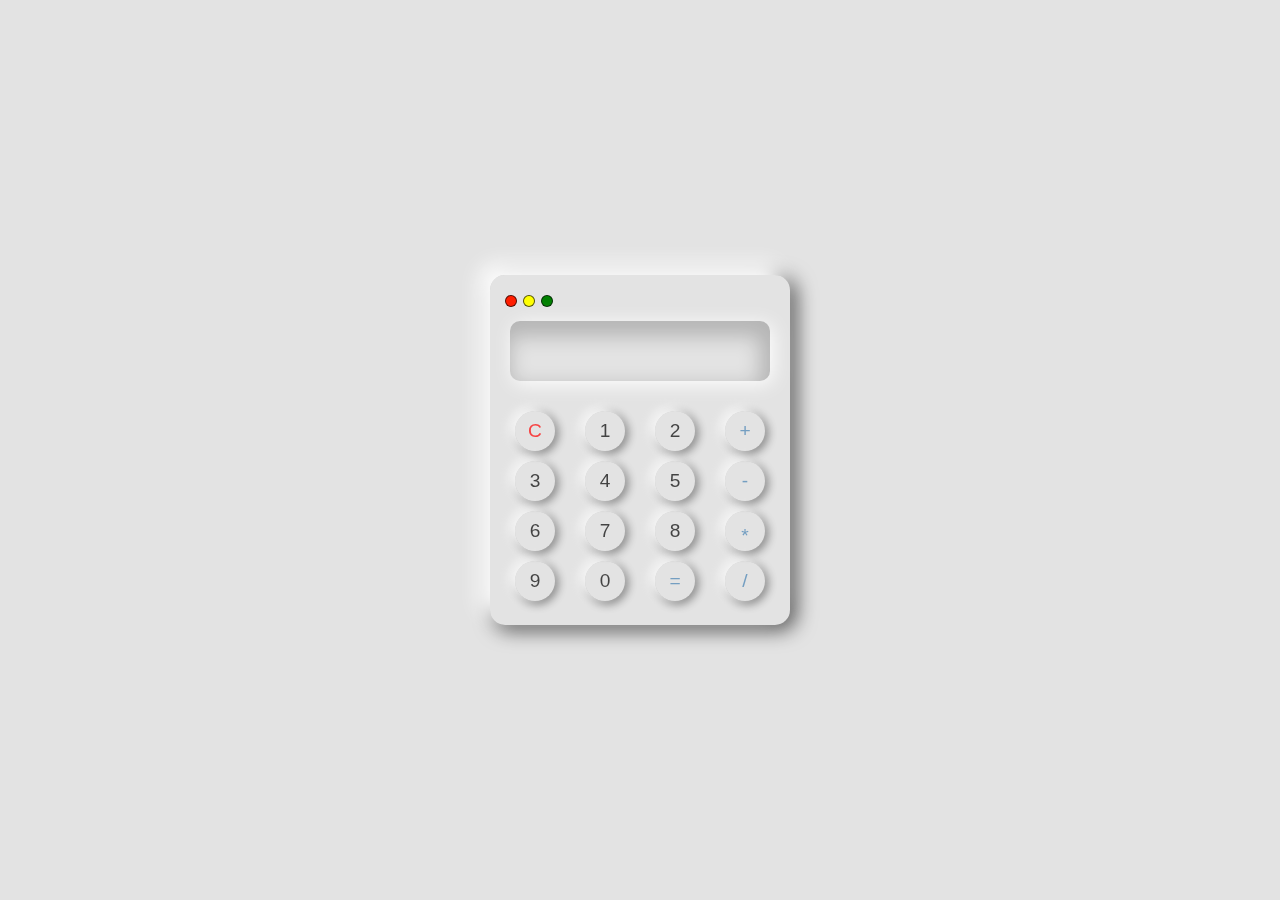
<file: index.html>
<!DOCTYPE html>
<html lang="en">
<head>
    <meta charset="UTF-8">
    <meta name="viewport" content="width=device-width, initial-scale=1.0">
    <title>Neumorphic-Calculator</title>
    <link rel="icon" href="calculator-solid.svg">


    <link rel="stylesheet" href="calci.css">
</head>
<body>
    
   <div id="main">
    <i id="icon" class="fa-solid fa-sun"></i>
      <div id="calci_main">
        <span ></span><span></span><span></span>
          <h1 id="display"></h1>
            <div id="component">
               <span id="c">C</span>
               <span>1</span>
               <span>2</span>
               <span class="simbol">+</span>
               <span>3</span>
               <span>4</span>
               <span>5</span>
               <span class="simbol">-</span>
               <span>6</span>
               <span>7</span>
               <span>8</span>
               <span class="simbol" style="line-height: 50px;">*</span>
               <span>9</span>
               <span>0</span>
               <span class="simbol">=</span>
               <span class="simbol">/</span>
            </div>
      </div>    
      
    </div>

    <script src="calci.js"></script>
   
</body>
</html>
</file>
<file: calci.css>
body{
    margin: 0px;
    font-family:  sans-serif;
}

#main{
    background-color: rgb(227,227,227);
    display: flex;
    height: 100vh;
    align-items: center;
    justify-content: center;


}

#calci_main{
    height: 350px;
    width: 300px;
    border-radius: 15px;
    box-shadow:-10px -10px 20px 1px white, 5px 4px 20px 1px rgba(0, 0, 0, 0.658);
   
}
#display{
    filter: drop-shadow(3px 3px 10px  white);
    box-shadow: -1px -1px 1px 1px white;
    height: 40px;
    margin: 20px;
    margin-top: 10px;
    border-radius: 10px;
    background-color: rgb(227,227,227);
    box-shadow: inset -5px 10px 20px 5px rgba(0, 0, 0, 0.205);
    text-align: end;
    line-height: 40px;
    padding: 10px;
    
    
}
#component{
    margin: 15px;
    height: 200px;
    display: grid;
    margin-top: 30px;
    grid-template-columns: 60px 60px 60px 60px;
    grid-template-rows: 40px 40px 40px 40px;
    justify-items: center;
    gap: 10px;
}
#component>span{
    width: 40px;
    text-align: center;
    line-height: 40px;
    border-radius: 50%;
    font-size: larger;
    cursor: pointer;
    box-shadow:-5px -3px 10px 1px white, 2px 2px 10px 1px rgba(0, 0, 0, 0.658);
    opacity: 0.7;
    
}
.simbol{
    color:steelblue;
}
#c{
    color: red;
}

.clicked{
    color: tomato;
    background-color: rgba(240, 248, 255, 0.432);

}
#calci_main>span{
    width: 10px;
    height: 10px;
    border: 1px solid rgba(0, 0, 0, 0.664);
    border-radius: 50%;
    display: inline-block;
    margin-top: 20px;
    margin-left: 6px;
    
}

#calci_main>span:nth-child(2n){
    background-color: yellow;
}
#calci_main>span:nth-child(2n+1){
    background-color: green;
}
#calci_main>span:first-child{
    background-color: rgb(255, 30, 0);
    margin-left: 15px;
}
</file>
